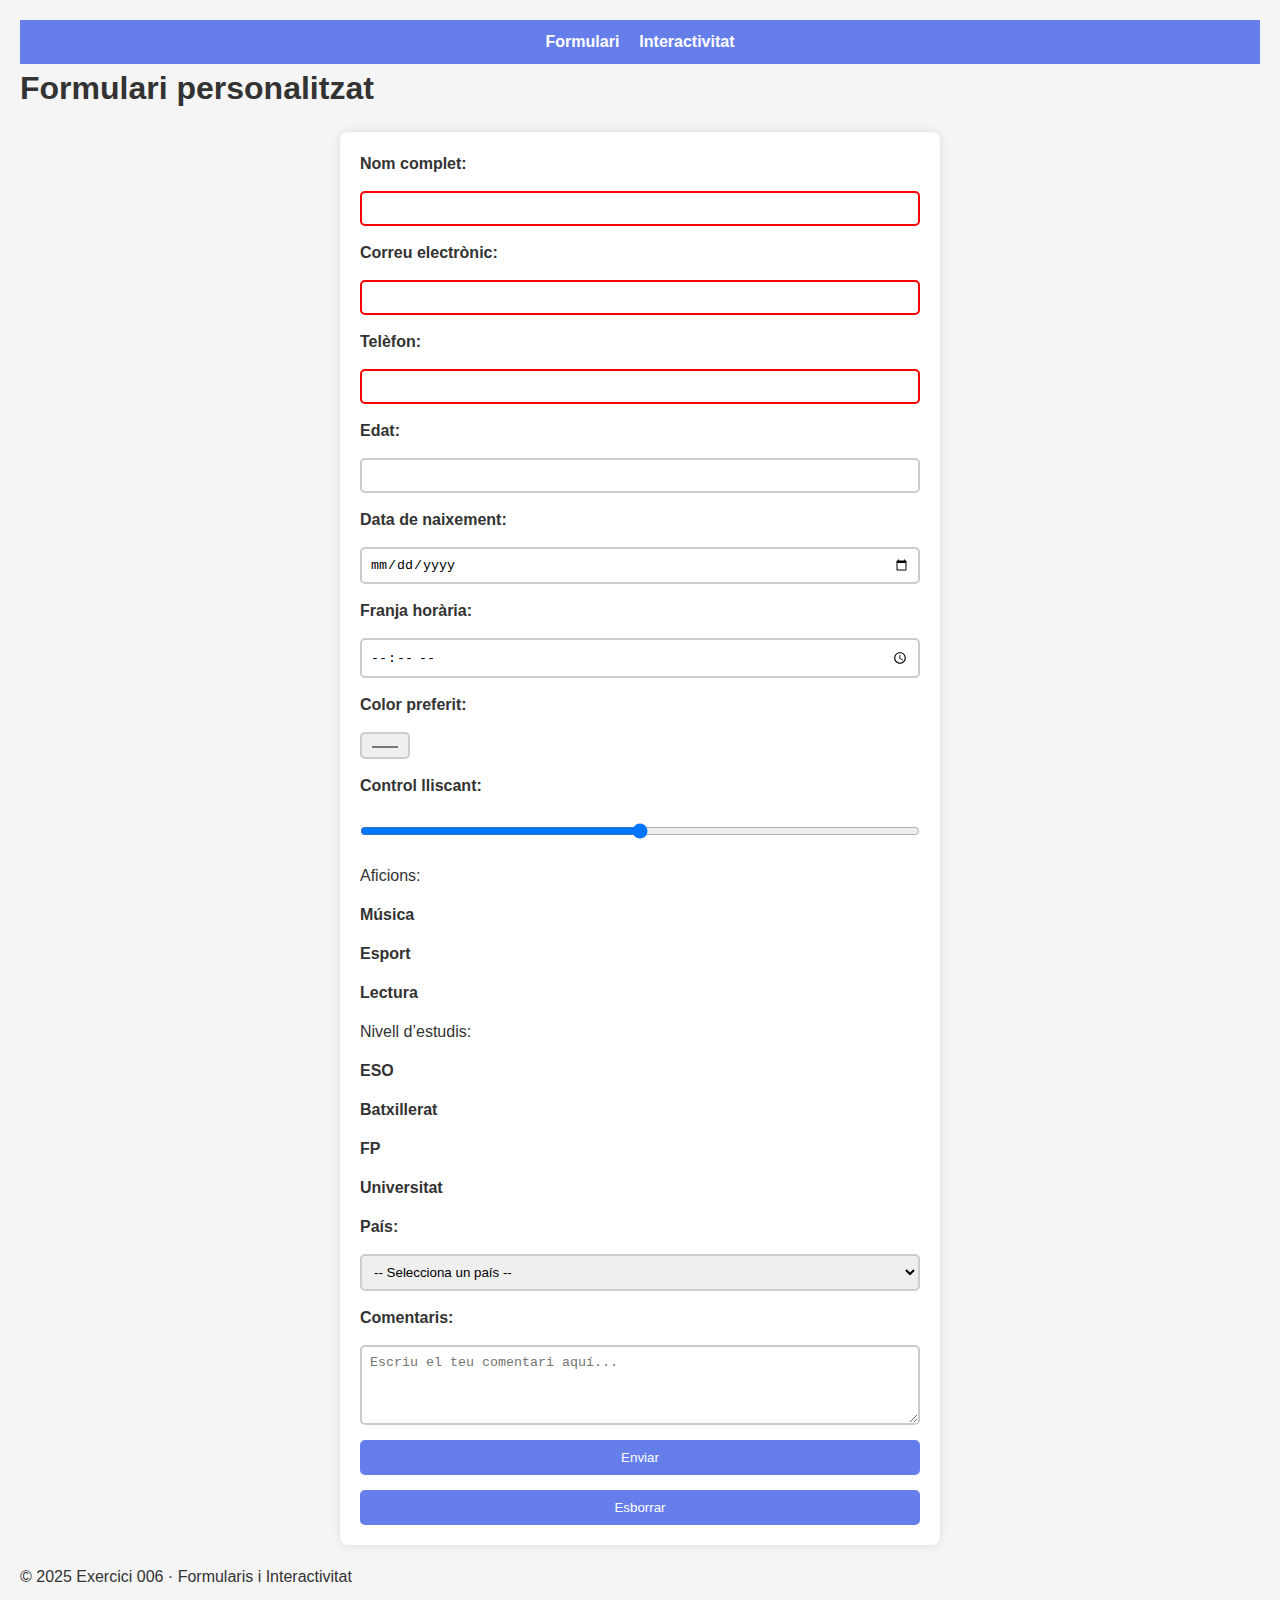
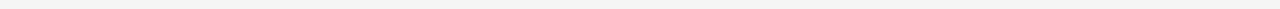
<file: index.html>
<!DOCTYPE html>
<html lang="es">
<head>
  <meta charset="UTF-8">
  <meta name="viewport" content="width=device-width, initial-scale=1.0">
  <title>Formularis e interactivitat</title>
  <link rel="stylesheet" href="estils.css">
</head>
<body id="pagina-formulari">
  <header>
    <nav class="navbar">
      <ul>
        <li><a href="index.html">Formulari</a></li>
        <li><a href="interaccio.html">Interactivitat</a></li>
      </ul>
    </nav>
  </header>

  <main>
    <h1>Formulari personalitzat</h1>
    <form action="#" method="post">
      <!-- Todos los campos del formulario -->
      <label for="nom">Nom complet:</label>
      <input type="text" id="nom" name="nom"
             pattern="[A-Za-zÀ-ÿ\s]{3,20}"
             title="Nom entre 3 i 20 caràcters, només lletres" required>

      <label for="email">Correu electrònic:</label>
      <input type="email" id="email" name="email" required>

      <label for="tel">Telèfon:</label>
      <input type="tel" id="tel" name="tel"
             pattern="[0-9]{9}"
             title="Introdueix un número de 9 dígits" required>

      <label for="edat">Edat:</label>
      <input type="number" id="edat" name="edat" min="0" max="120" step="1">

      <label for="naixement">Data de naixement:</label>
      <input type="date" id="naixement" name="naixement">

      <label for="hora">Franja horària:</label>
      <input type="time" id="hora" name="hora">

      <label for="color">Color preferit:</label>
      <input type="color" id="color" name="color">

      <label for="range">Control lliscant:</label>
      <input type="range" id="range" name="range" min="0" max="100" value="50">

      <p>Aficions:</p>
      <label><input type="checkbox" name="aficions" value="musica"> Música</label>
      <label><input type="checkbox" name="aficions" value="esport"> Esport</label>
      <label><input type="checkbox" name="aficions" value="lectura"> Lectura</label>

      <p>Nivell d’estudis:</p>
      <label><input type="radio" name="estudis" value="eso" required> ESO</label>
      <label><input type="radio" name="estudis" value="batxillerat"> Batxillerat</label>
      <label><input type="radio" name="estudis" value="fp"> FP</label>
      <label><input type="radio" name="estudis" value="universitat"> Universitat</label>

      <label for="pais">País:</label>
      <select id="pais" name="pais" required>
        <option value="">-- Selecciona un país --</option>
        <option value="es">Espanya</option>
        <option value="fr">França</option>
        <option value="it">Itàlia</option>
      </select>

      <label for="comentaris">Comentaris:</label>
      <textarea id="comentaris" name="comentaris" rows="4" cols="40"
                placeholder="Escriu el teu comentari aquí..."></textarea>

      <input type="submit" value="Enviar">
      <input type="reset" value="Esborrar">
    </form>
  </main>

  <footer>
    <p>© 2025 Exercici 006 · Formularis i Interactivitat</p>
  </footer>
</body>
</html>
</file>
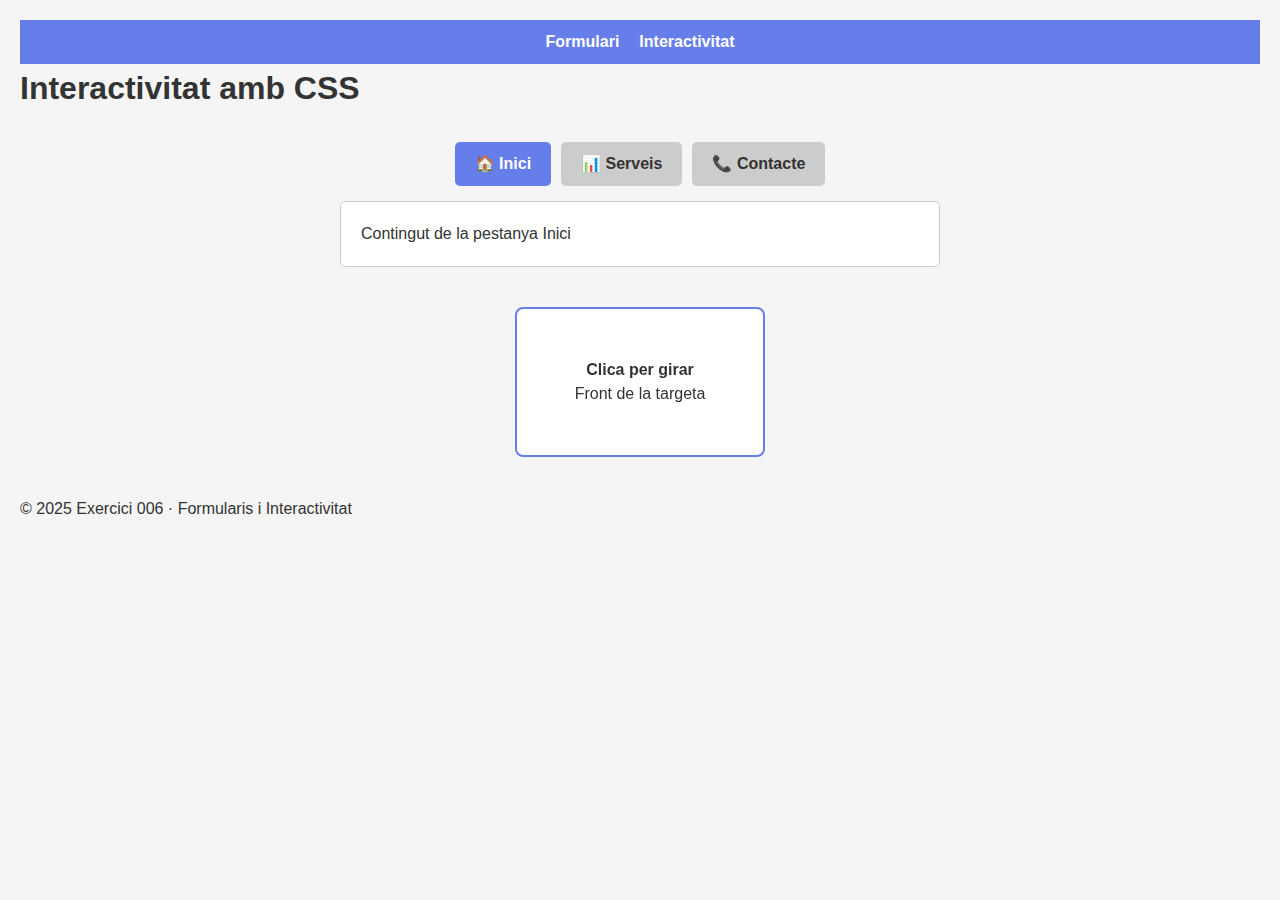
<file: interaccio.html>
<!DOCTYPE html>
<html lang="es">
<head>
  <meta charset="UTF-8">
  <meta name="viewport" content="width=device-width, initial-scale=1.0">
  <title>Interactivitat CSS</title>
  <link rel="stylesheet" href="estils.css">
</head>
<body id="pagina-interaccio">
  <header>
    <nav class="navbar">
      <ul>
        <li><a href="index.html">Formulari</a></li>
        <li><a href="interaccio.html">Interactivitat</a></li>
      </ul>
    </nav>
  </header>

  <main>
    <h1>Interactivitat amb CSS</h1>

    <!-- Pestanyes CSS -->
    <section class="tabs">
      <input type="radio" name="tab" id="tab1" checked>
      <input type="radio" name="tab" id="tab2">
      <input type="radio" name="tab" id="tab3">

      <div class="tab-buttons">
        <label for="tab1">🏠 Inici</label>
        <label for="tab2">📊 Serveis</label>
        <label for="tab3">📞 Contacte</label>
      </div>

      <div class="tab-content">
        <div class="content-1">Contingut de la pestanya Inici</div>
        <div class="content-2">Contingut de la pestanya Serveis</div>
        <div class="content-3">Contingut de la pestanya Contacte</div>
      </div>
    </section>

    <!-- Flip card -->
    <section class="flip-card">
      <input type="checkbox" id="flip" class="hidden">
      <div class="card">
        <div class="front">
          <label for="flip">Clica per girar</label>
          <p>Front de la targeta</p>
        </div>
        <div class="back">
          <label for="flip">Torna enrere</label>
          <p>Darrera de la targeta</p>
        </div>
      </div>
    </section>
  </main>

  <footer>
    <p>© 2025 Exercici 006 · Formularis i Interactivitat</p>
  </footer>
</body>
</html>
</file>
<file: estils.css>
/* === RESET BÁSICO === */
* {
  margin: 0;
  padding: 0;
  box-sizing: border-box;
}

body {
  font-family: Arial, sans-serif;
  background: #f5f5f5;
  color: #333;
  line-height: 1.5;
  padding: 20px;
}

/* === NAVBAR SENCILLO PARA AMBAS PÁGINAS === */
.navbar {
  background: #667eea;
  padding: 10px 20px;
}

.navbar ul {
  list-style: none;
  display: flex;
  justify-content: center;
  gap: 20px;
  margin: 0;
  padding: 0;
}

.navbar a {
  color: white;
  text-decoration: none;
  font-weight: bold;
  transition: color 0.3s;
}

.navbar a:hover {
  color: #ffdd57;
}

/* === FORMULARI === */
form {
  display: flex;
  flex-direction: column;
  gap: 15px;
  max-width: 600px;
  margin: 20px auto;
  background: white;
  padding: 20px;
  border-radius: 8px;
  box-shadow: 0 0 10px rgba(0,0,0,0.1);
}

label {
  font-weight: bold;
}

/* Inputs generals */
input[type="text"],
input[type="email"],
input[type="tel"],
input[type="number"],
input[type="date"],
input[type="time"],
input[type="color"],
input[type="range"],
textarea,
select {
  padding: 8px;
  border: 2px solid #ccc;
  border-radius: 5px;
  transition: border-color 0.3s, box-shadow 0.3s;
}

/* Focus amb transició */
input:focus,
textarea:focus,
select:focus {
  border-color: #667eea;
  box-shadow: 0 0 5px #667eea;
  outline: none;
}

/* Validació */
input:required:valid {
  border-color: green;
}
input:required:invalid {
  border-color: red;
}

/* Checkbox i Radio personalitzats */
input[type="checkbox"],
input[type="radio"] {
  display: none;
}

input[type="checkbox"] + label,
input[type="radio"] + label {
  position: relative;
  padding-left: 25px;
  cursor: pointer;
}

/* Checkbox */
input[type="checkbox"] + label::before {
  content: "";
  position: absolute;
  left: 0;
  top: 2px;
  width: 18px;
  height: 18px;
  border: 2px solid #667eea;
  border-radius: 4px;
  background: white;
  transition: background 0.3s;
}
input[type="checkbox"]:checked + label::before {
  background: #667eea;
}

/* Radio */
input[type="radio"] + label::before {
  content: "";
  position: absolute;
  left: 0;
  top: 2px;
  width: 18px;
  height: 18px;
  border: 2px solid #ff57a0;
  border-radius: 50%;
  background: white;
  transition: background 0.3s;
}
input[type="radio"]:checked + label::before {
  background: #ff57a0;
}

/* Botons */
input[type="submit"],
input[type="reset"] {
  padding: 10px;
  border: none;
  border-radius: 5px;
  background: #667eea;
  color: white;
  cursor: pointer;
  transition: background 0.3s;
}
input[type="submit"]:hover,
input[type="reset"]:hover {
  background: #ff57a0;
}

/* Textarea */
textarea {
  resize: vertical;
}

/* === PESTANYES CSS === */
.tabs {
  margin: 30px auto;
  max-width: 600px;
}

.tab-buttons {
  display: flex;
  justify-content: center;
  gap: 10px;
  margin-bottom: 15px;
}

.tab-buttons label {
  padding: 10px 20px;
  background: #ccc;
  border-radius: 5px;
  cursor: pointer;
  transition: background 0.3s;
}

.tab-buttons label:hover {
  background: #667eea;
  color: white;
}

.tab-content > div {
  display: none;
  padding: 20px;
  background: white;
  border: 1px solid #ccc;
  border-radius: 5px;
}

#pagina-interaccio:has(#tab1:checked) .content-1 { display: block; }
#pagina-interaccio:has(#tab2:checked) .content-2 { display: block; }
#pagina-interaccio:has(#tab3:checked) .content-3 { display: block; }

#tab1:checked ~ .tab-buttons label[for="tab1"],
#tab2:checked ~ .tab-buttons label[for="tab2"],
#tab3:checked ~ .tab-buttons label[for="tab3"] {
  background: #667eea;
  color: white;
}

/* === FLIP CARD === */
.flip-card {
  perspective: 1000px;
  width: 250px;
  margin: 40px auto;
}

.card {
  width: 100%;
  height: 150px;
  position: relative;
  transform-style: preserve-3d;
  transition: transform 0.8s;
}

#flip:checked ~ .card {
  transform: rotateY(180deg);
}

.card .front,
.card .back {
  position: absolute;
  width: 100%;
  height: 100%;
  backface-visibility: hidden;
  display: flex;
  flex-direction: column;
  justify-content: center;
  align-items: center;
  border: 2px solid #667eea;
  border-radius: 8px;
  background: white;
}

.card .back {
  transform: rotateY(180deg);
  background: #ff57a0;
  color: white;
}
</file>
